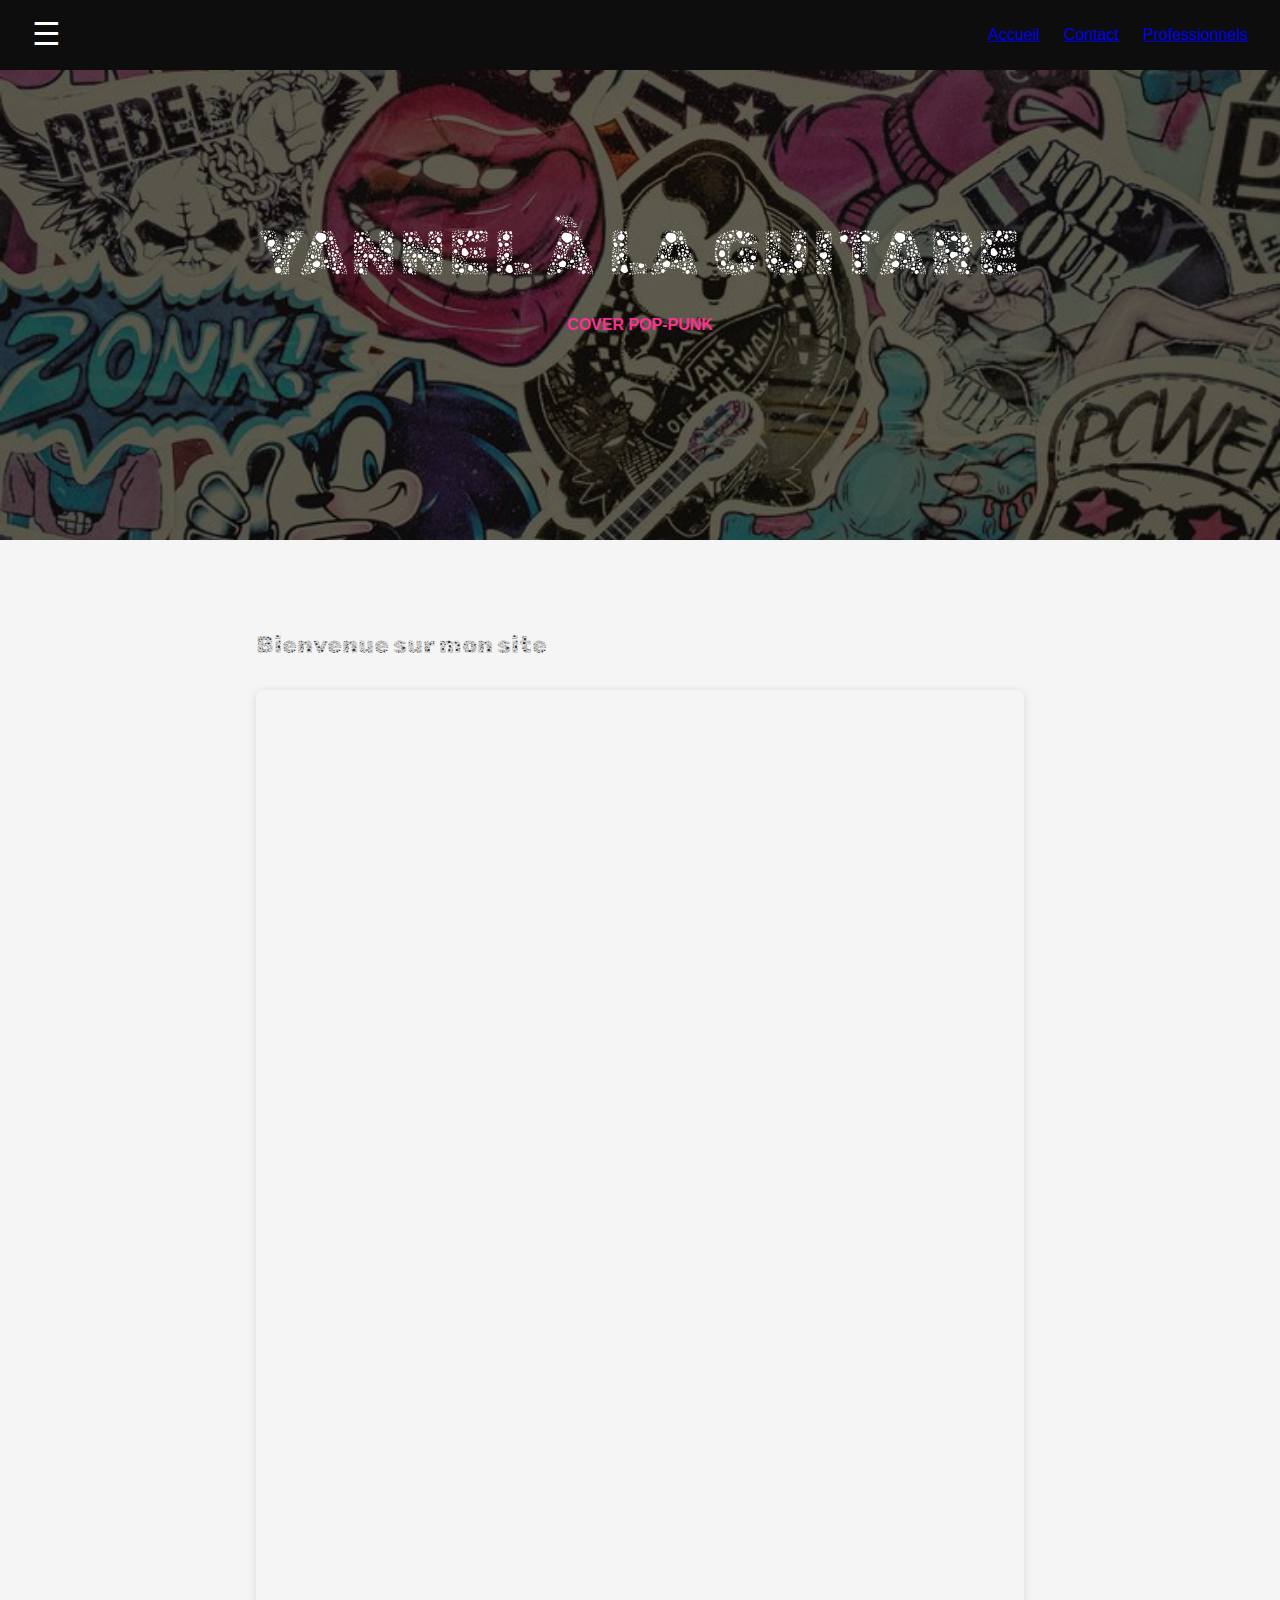
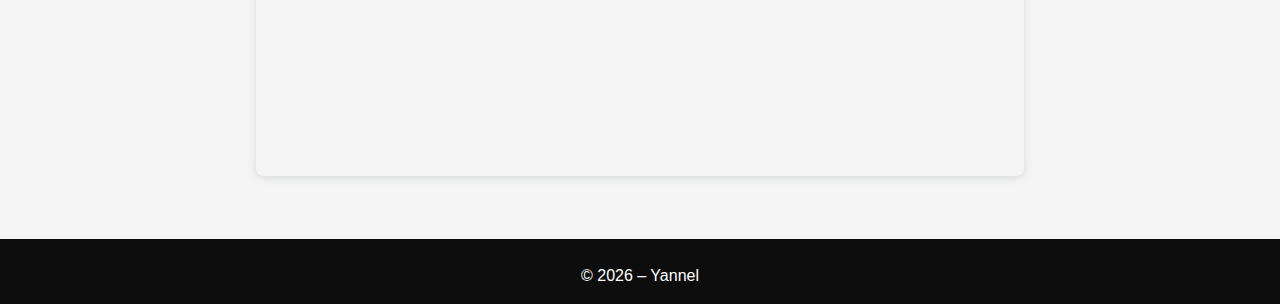
<file: index.html>
<!DOCTYPE html>
<html lang="fr">
<head>
    <meta charset="UTF-8">
    <meta name="viewport" content="width=device-width, initial-scale=1.0">
    <title>Yannel | Accueil</title>

    <link rel="stylesheet" href="css/style.css">
    <link rel="preconnect" href="https://fonts.googleapis.com">
    <link rel="preconnect" href="https://fonts.gstatic.com" crossorigin>
    <link href="https://fonts.googleapis.com/css2?family=Montserrat:wght@400;600&family=Playfair+Display:wght@500&display=swap" rel="stylesheet">
    <link href="https://fonts.googleapis.com/css2?family=Rubik+Microbe&display=swap" rel="stylesheet">
</head>

<body>

    <div id="header-container"></div>

    <main>
        <section>
            <h2>Bienvenue sur mon site</h2>

            <div class="canva-wrapper">
                
                <div style="position: relative; width: 100%; height: 0; padding-top: 141.4286%;
                    padding-bottom: 0; box-shadow: 0 2px 8px 0 rgba(63,69,81,0.16); margin-top: 1.6em; margin-bottom: 0.9em; overflow: hidden;
                    border-radius: 8px; will-change: transform;">
                
                    <iframe loading="lazy" style="position: absolute; width: 100%; height: 100%; top: 0; left: 0; border: none; padding: 0;margin: 0;"
                        src="https://www.canva.com/design/DAG-rNmDgog/98csr2eIuZEiCO33df2PCA/view?embed" allowfullscreen="allowfullscreen" allow="fullscreen">
                    </iframe>
                </div>

            </div>
            
        </section>
    </main>

    <div id="footer-container"></div>

    <script src="js/script.js" defer></script>
</body>
</html>
</file>
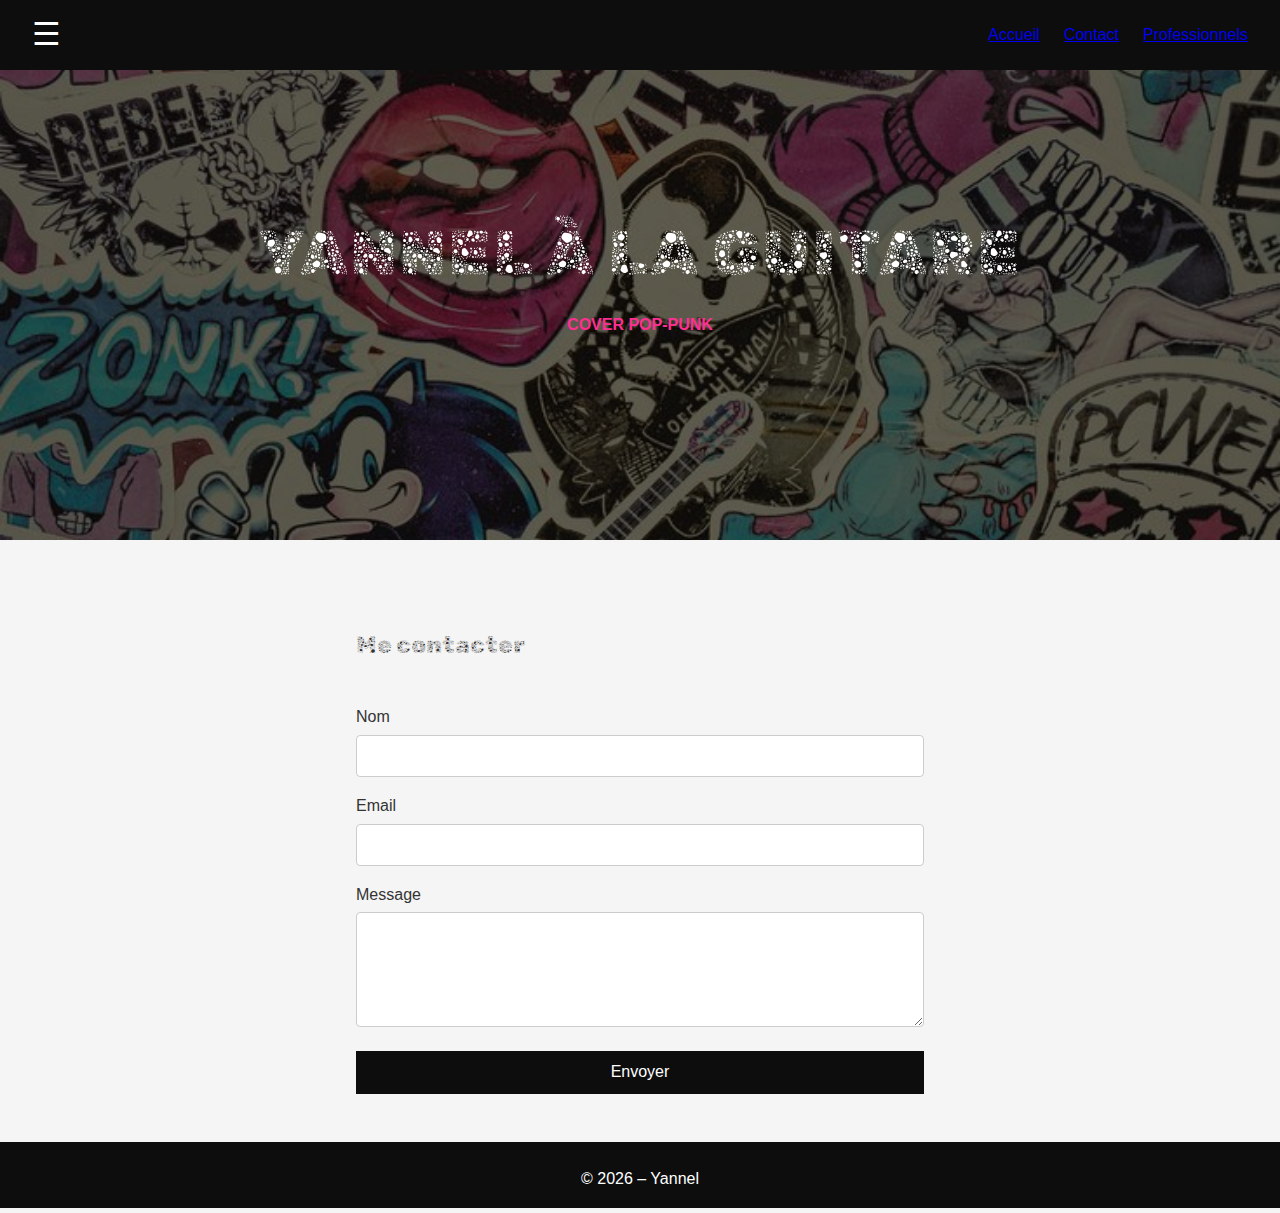
<file: contact.html>
<!DOCTYPE html>
<html lang="fr">
<head>
    <meta charset="UTF-8">
    <meta name="viewport" content="width=device-width, initial-scale=1.0">
    <meta name="description" content="Yannel, musicien et compositeur. Concerts, prestations professionnelles, événements et collaborations.">
    <title>Yannel | Contact</title>

    <link rel="stylesheet" href="css/style.css">
    <link rel="preconnect" href="https://fonts.googleapis.com">
    <link rel="preconnect" href="https://fonts.gstatic.com" crossorigin>
    <link href="https://fonts.googleapis.com/css2?family=Montserrat:wght@400;600&family=Playfair+Display:wght@500&display=swap" rel="stylesheet">
    <link href="https://fonts.googleapis.com/css2?family=Rubik+Microbe&display=swap" rel="stylesheet">
</head>

<body>

    <div id="header-container"></div>

    <main>
        <section class="contact-section">
            <h2>Me contacter</h2>
         
            <form
              class="contact-form"
              action="https://formspree.io/f/mzddekrb"
              method="POST"
            >
                <label for="name">Nom</label>
                <input type="text" id="name" name="name" required>

                <label for="email">Email</label>
                <input type="email" id="email" name="email" required>

                <label for="message">Message</label>
                <textarea id="message" name="message" rows="5" required></textarea>

                <button type="submit">Envoyer</button>

                <!-- Options Formspree (invisibles, n'affectent PAS le style) -->
                <input type="hidden" name="_subject" value="Message depuis yannelalaguitare.fr">
                <input type="hidden" name="_captcha" value="false">
                <input type="hidden" name="_next" value="https://www.yannelalaguitare.fr/merci.html">

            </form>

        </section>
    </main>

    <div id="footer-container"></div>

    <script src="js/script.js" defer></script>
</body>
</html>
</file>
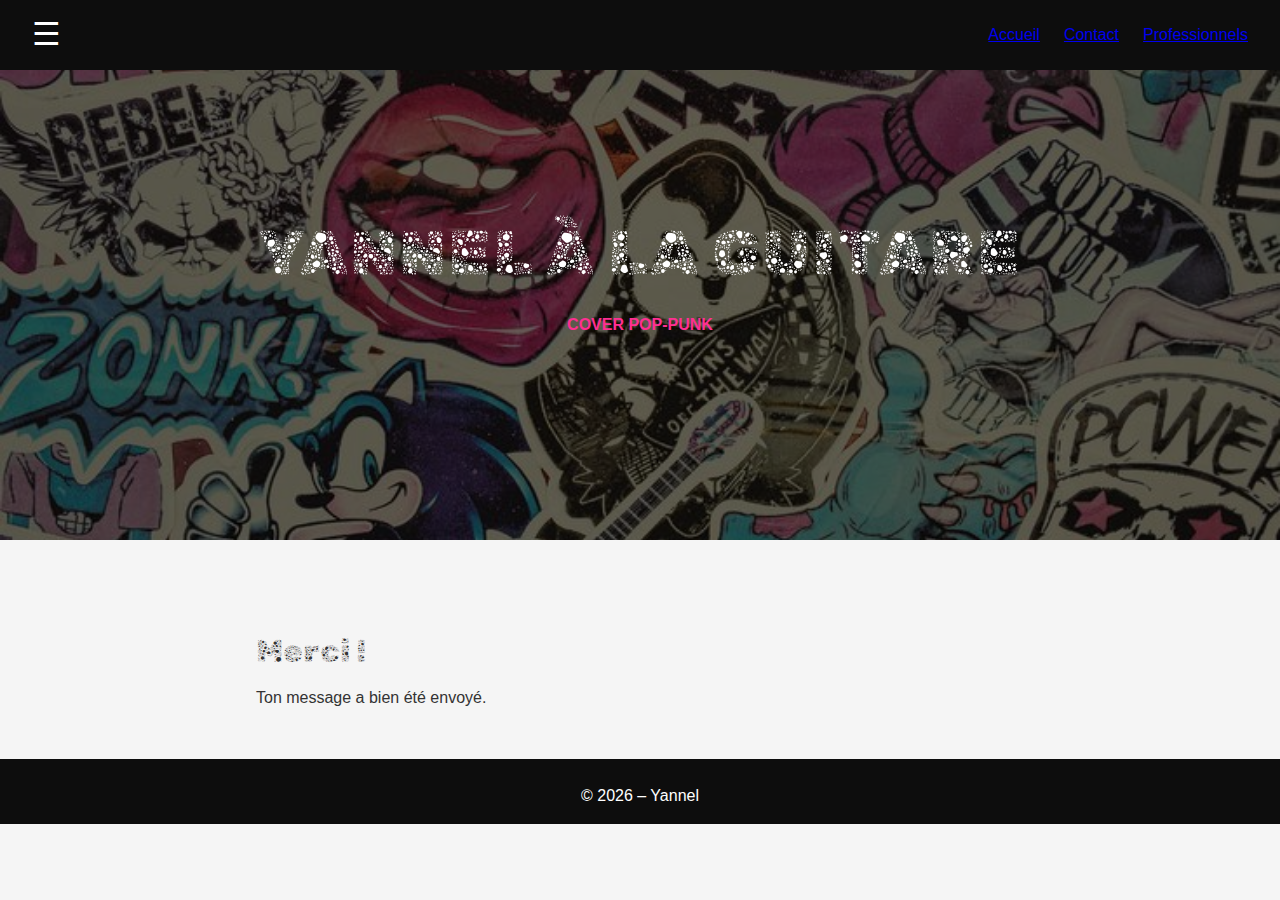
<file: merci.html>
<!DOCTYPE html>
<html lang="fr">
<head>
    <meta charset="UTF-8">
    <meta name="viewport" content="width=device-width, initial-scale=1.0">
    <meta name="description" content="Yannel, musicien et compositeur. Concerts, prestations professionnelles, événements et collaborations.">
    <title>Yannel | Accueil</title>

    <link rel="stylesheet" href="css/style.css">
    <link rel="preconnect" href="https://fonts.googleapis.com">
    <link rel="preconnect" href="https://fonts.gstatic.com" crossorigin>
    <link href="https://fonts.googleapis.com/css2?family=Montserrat:wght@400;600&family=Playfair+Display:wght@500&display=swap" rel="stylesheet">
    <link href="https://fonts.googleapis.com/css2?family=Rubik+Microbe&display=swap" rel="stylesheet">
</head>

<body>

    <div id="header-container"></div>

    <main>
        <section>
            <h1>Merci !</h1>
            <p>Ton message a bien été envoyé.</p>
        </section>
    </main>

    <div id="footer-container"></div>

    <script src="js/script.js" defer></script>
</body>
</html>
</file>
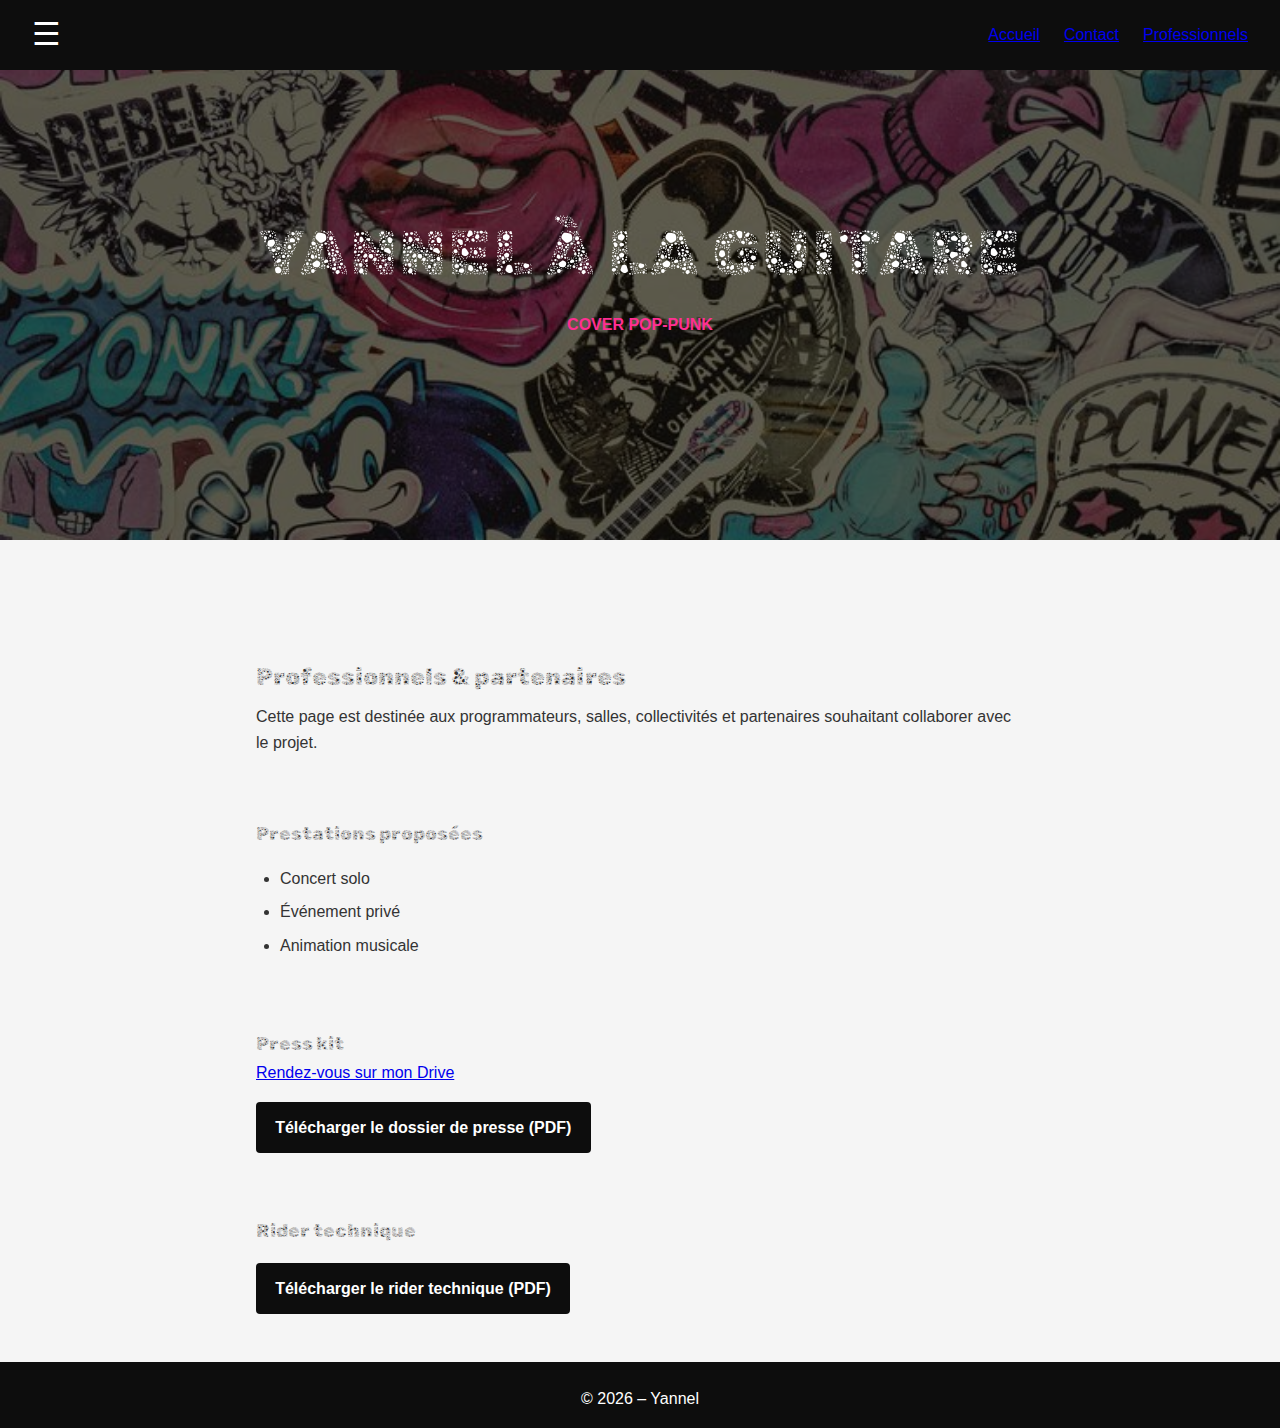
<file: pros.html>
<!DOCTYPE html>
<html lang="fr">
<head>
    <meta charset="UTF-8">
    <meta name="viewport" content="width=device-width, initial-scale=1.0">
    <title>Yannel | Professionnels</title>

    <link rel="stylesheet" href="css/style.css">
    <link rel="preconnect" href="https://fonts.googleapis.com">
    <link rel="preconnect" href="https://fonts.gstatic.com" crossorigin>
    <link href="https://fonts.googleapis.com/css2?family=Montserrat:wght@400;600&family=Playfair+Display:wght@500&display=swap" rel="stylesheet">
    <link href="https://fonts.googleapis.com/css2?family=Rubik+Microbe&display=swap" rel="stylesheet">
</head>

<body>

    <div id="header-container"></div>

    <main>
        <section class="pros-intro">
            <h2>Professionnels & partenaires</h2>
            <p>
                Cette page est destinée aux programmateurs, salles, collectivités
                et partenaires souhaitant collaborer avec le projet.
            </p>
        </section>

        <section class="pros-prestations">
            <h3>Prestations proposées</h3>

            <ul>
                <li>Concert solo</li>
                <li>Événement privé</li>
                <li>Animation musicale</li>
            </ul>
        </section>

        <section class="pros-infos">
            <h3>Press kit</h3>

            <a href="https://drive.google.com/drive/folders/1JMJLl0eGLW3JAZD1LNq5OvpUP5NThmpM?usp=drive_link">Rendez-vous sur mon Drive</a><br>

            <a href="assets/pdf/Press-Kit-2025.pdf"
                class="btn-download"
                target="_blank"
                rel="noopener">
                Télécharger le dossier de presse (PDF)
            </a>

        </section>

        <section class="pros-tech">
            <h3>Rider technique</h3>
        
        <a href="assets/pdf/Fiche-Technique.pdf"
            class="btn-download"
            target="_blank"
            rel="noopener">
            Télécharger le rider technique (PDF)
        </a>
        </section>
        
    </main>

    <div id="footer-container"></div>

    <script src="js/script.js" defer></script>
</body>
</html>
</file>
<file: css/style.css>
:root {
    --dark: #0d0d0d;
    --light: #f5f5f5;
    --accent: #ff2f92; /* rose pop-punk */
}

h1, h2, h3 {
    font-family: "Rubik Microbe", system-ui;
    font-weight: 400;
    font-style: normal;
}

body {
    font-family: 'Montserrat', sans-serif;
}

section h2::after {
    width: 80px;
}

section {
    padding: 1rem;
}

p {
    margin-top: 0.5rem;
}

nav a:hover {
    background-color: var(--accent);
    color: black;
}

button,
.btn-download {
    transition: background-color 0.3s ease;
}

/* Reset de base */
* {
    margin: 0;
    padding: 0;
    box-sizing: border-box;
}

body {
    font-family: Arial, Helvetica, sans-serif;
    line-height: 1.6;
    background-color: var(--light);
    color: #333;
}

/* Header */
header {
    background-color: var(--dark);
    color: white;
    padding: 2rem;
    text-align: center;
}

/* Navigation */
nav {
    background-color: var(--dark);
}

nav a:hover {
    background-color: #444;
}

/* Contenu principal */
main {
    padding-top: 70px;
}

section {
    max-width: 800px;
    margin: auto;
}

/* Footer */
footer {
    background-color: var(--dark);
    color: white;
    text-align: center;
    padding: 1rem;
    margin-top: 2rem;
}
@media (max-width: 600px) {

    nav ul {
        flex-direction: column;
        align-items: center;
    }

    nav li {
        margin: 0;
    }

    nav a {
        width: 100%;
        text-align: center;
    }

}
/* NAVBAR */
.navbar {
    position: fixed;
    top: 0;
    left: 0;
    width: 100%;
    height: 70px;
    background-color: var(--dark);
    display: flex;
    align-items: center;
    z-index: 999999;
}

/* BURGER */
.burger {
    font-size: 2rem;          /* taille */
    color: white;
    cursor: pointer;
    padding: 1rem;
    margin-left: 1rem;
    user-select: none;
}

.burger:hover {
    transform: scale(1.1) rotate(-5deg);
    transition: 0.2s ease;
}

/* Menu desktop */
.nav-links {
    display: flex;
    margin-left: auto;
    margin-right: 2rem;
    list-style: none;
}

.nav-links li {
    margin-left: 1.5rem;
}

/* Mobile */
@media (max-width: 768px) {

    .nav-links {
        display: none;
        flex-direction: column;
        background-color: var(--dark);
        position: absolute;
        top: 70px;
        left: 0;
        width: 100%;
    }

    .nav-links.active {
        display: flex;
    }
}

/* CONTACT */
.contact-section {
    max-width: 600px;
    margin: auto;
}

.contact-form {
    display: flex;
    flex-direction: column;
    margin-top: 1.5rem;
}

.contact-form label {
    margin-top: 1rem;
    margin-bottom: 0.3rem;
}

.contact-form input,
.contact-form textarea {
    padding: 0.7rem;
    border: 1px solid #ccc;
    border-radius: 4px;
    font-size: 1rem;
}

.contact-form button {
    margin-top: 1.5rem;
    padding: 0.8rem;
    background-color: var(--dark);
    color: white;
    border: none;
    cursor: pointer;
    font-size: 1rem;
}

.contact-form button:hover {
    background-color: #444;
}
/* PROS */
.pros-intro,
.pros-prestations,
.pros-medias,
.pros-infos {
    max-width: 800px;
    margin: 2rem auto;
}

.pros-prestations ul {
    margin-top: 1rem;
    padding-left: 1.5rem;
}

.pros-prestations li {
    margin-bottom: 0.5rem;
}

.media-grid {
    display: grid;
    grid-template-columns: repeat(auto-fit, minmax(150px, 1fr));
    gap: 1rem;
    margin-top: 1rem;
}

.media-item {
    background-color: #ddd;
    height: 120px;
    display: flex;
    align-items: center;
    justify-content: center;
    font-weight: bold;
}
.media-grid img {
    width: 100%;
    height: auto;
    border-radius: 6px;
}

/* Vidéo responsive */
.video-container {
    position: relative;
    padding-bottom: 56.25%; /* 16:9 */
    height: 0;
    overflow: hidden;
    border-radius: 6px;
}

.video-container iframe {
    position: absolute;
    top: 0;
    left: 0;
    width: 100%;
    height: 100%;
}
.btn-download {
    display: inline-block;
    margin-top: 1rem;
    padding: 0.8rem 1.2rem;
    background-color: var(--dark);
    color: white;
    text-decoration: none;
    font-weight: bold;
    border-radius: 4px;
}

.btn-download:hover {
    background-color: #444;
}
/* RIDER TECH */
.pros-tech {
    max-width: 800px;
    margin: 2rem auto;
}

.pros-tech ul {
    padding-left: 1.5rem;
    margin-bottom: 1rem;
}

.pros-tech li {
    margin-bottom: 0.3rem;
}
/* HERO BANNER */
.hero {
    background-image: url("../assets/images/cover.jpg");
    background-size: cover;
    background-position: center;
    height: 60vh;
    min-height: 350px;
    display: flex;
    align-items: center;
    justify-content: center;
    position: relative;
}

/* Overlay sombre pour lisibilité */
.hero::before {
    content: "";
    position: absolute;
    inset: 0;
    background-color: rgba(0, 0, 0, 0.6);
}

.hero-content {
    position: relative;
    text-align: center;
    color: white;
    text-transform: uppercase;
}

.hero-content h1 {
    font-size: clamp(2rem, 5vw, 4rem);
    letter-spacing: 2px;
}

.hero-content p {
    margin-top: 0.5rem;
    font-weight: bold;
    color: var(--accent);
}

/* ENFERMER CANVA */
.canva-wrapper {
    position: relative;
    z-index: 0;
    isolation: isolate;
}

@media (max-width: 768px) {
    .canva-wrapper {
        pointer-events: none;
    }

    .canva-wrapper iframe {
        pointer-events: auto;
    }
}
</file>
